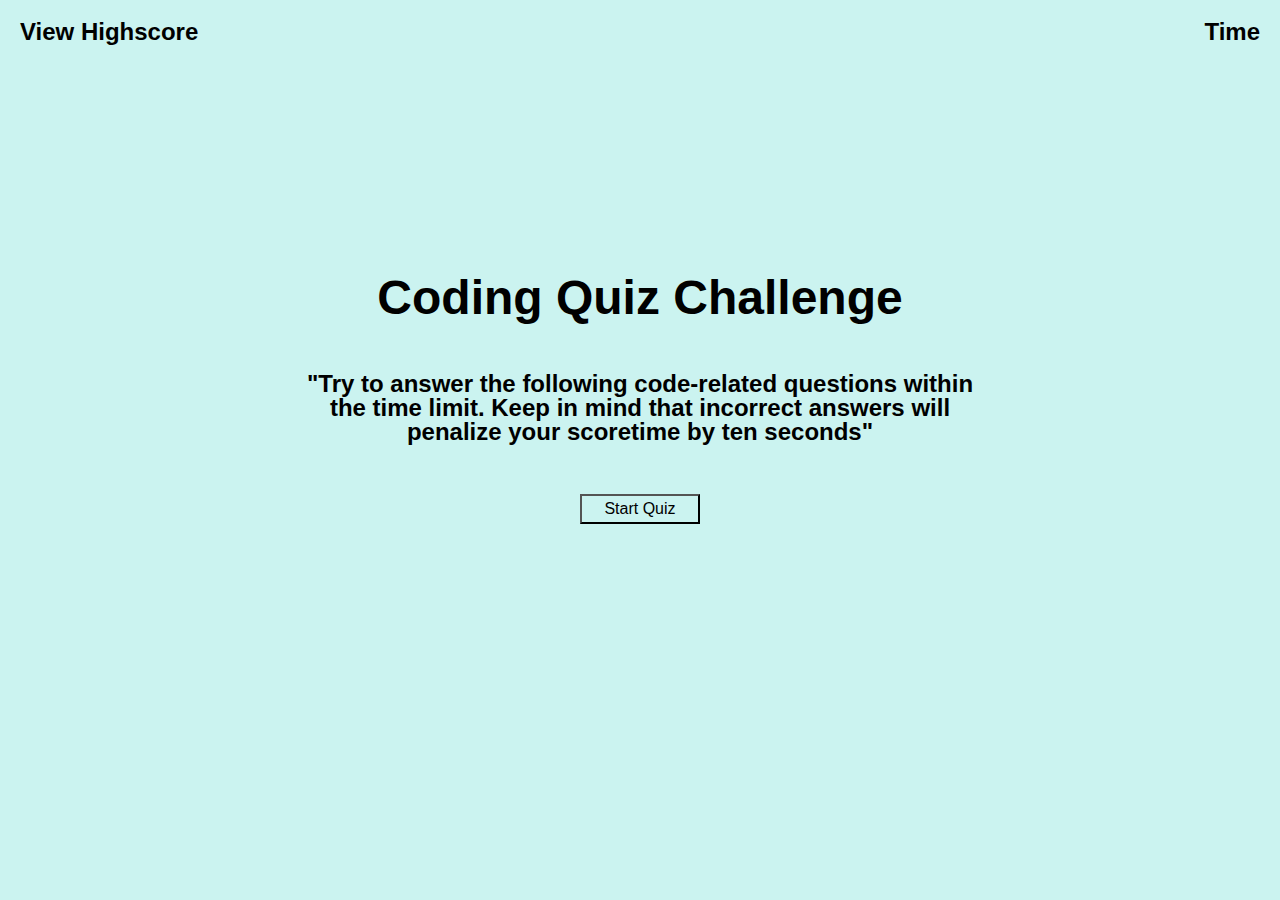
<file: index.html>
<!DOCTYPE html>
<html>

<head>
  <meta charset="UTF-8">
  <title>Coding Quiz Challenge</title>
  <meta name="viewport" content="width=device-width, initial-scale=1" />
  <link rel="stylesheet" type="text/css" href="./assets/css/reset.css">
  <link rel="stylesheet" type="text/css" href="./assets/css/style.css" />
</head>

<body>
    <header>
        <a href="./highscore.html">View Highscore</a>
        <p id="time">Time</p>
    </header>
    <main>
        <div id="container">
            <h1>Coding Quiz Challenge</h1>
            <h2 id="sub-heading">"Try to answer the following code-related questions within the time limit. Keep in mind that incorrect answers will penalize your scoretime by ten seconds"</h2>
            <ul id="choise">
               
                <li id="0" data-index="0"></li>
                <li id="1" data-index="1">qq</li>
                <li id="2" data-index="2">aa</li>
                <li id="3" data-index="3">zz</li>
            </ul>
           <div class="form">
            <div id="initial">Enter intials: <input type="text" id="name"></div>

            <button id="submit">Submit</button>
           </div>
            <button id="start">Start Quiz</button>
            
            
            <h2 id="answer"></h2>
        </div>
    </main>
    <script src="./assets/js/script.js"></script>
</body>

</html>
</file>
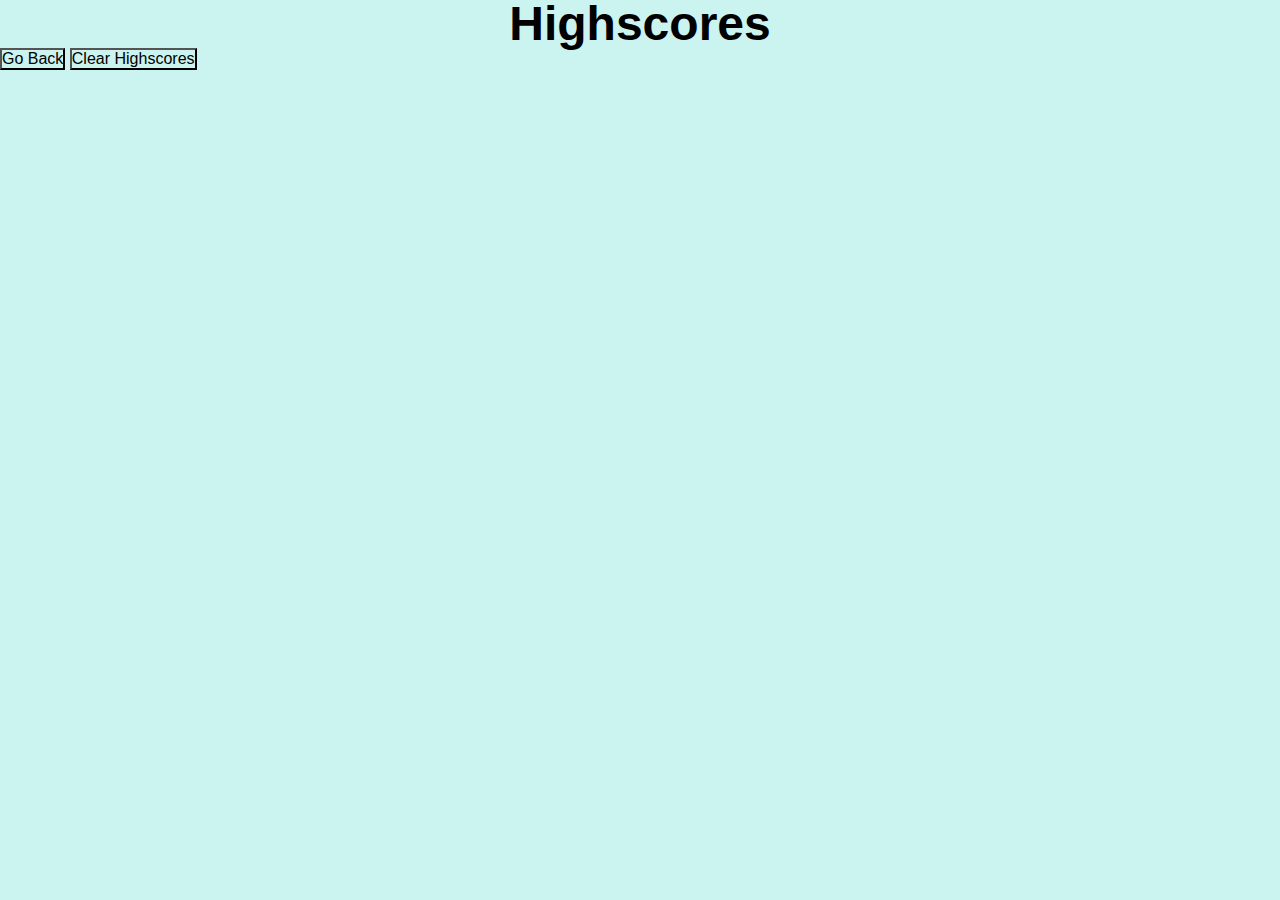
<file: highscore.html>
<!DOCTYPE html>
<html>

<head>
  <meta charset="UTF-8">
  <title>Highscore</title>
  <meta name="viewport" content="width=device-width, initial-scale=1" />
  <link rel="stylesheet" type="text/css" href="./assets/css/reset.css">
  <link rel="stylesheet" type="text/css" href="./assets/css/style.css" />
</head>
<body>
    <main>
        <div class="container">
        <h1>Highscores</h1>
        <ul id="list">

        </ul>
        <button id="back" onclick="window.location.href='./index.html'">Go Back</button>
        <button id="clear">Clear Highscores </button>
    </div>
    </main>
    <script src="./assets/js/Highscore-script.js"></script>
</body>
</html>
</file>
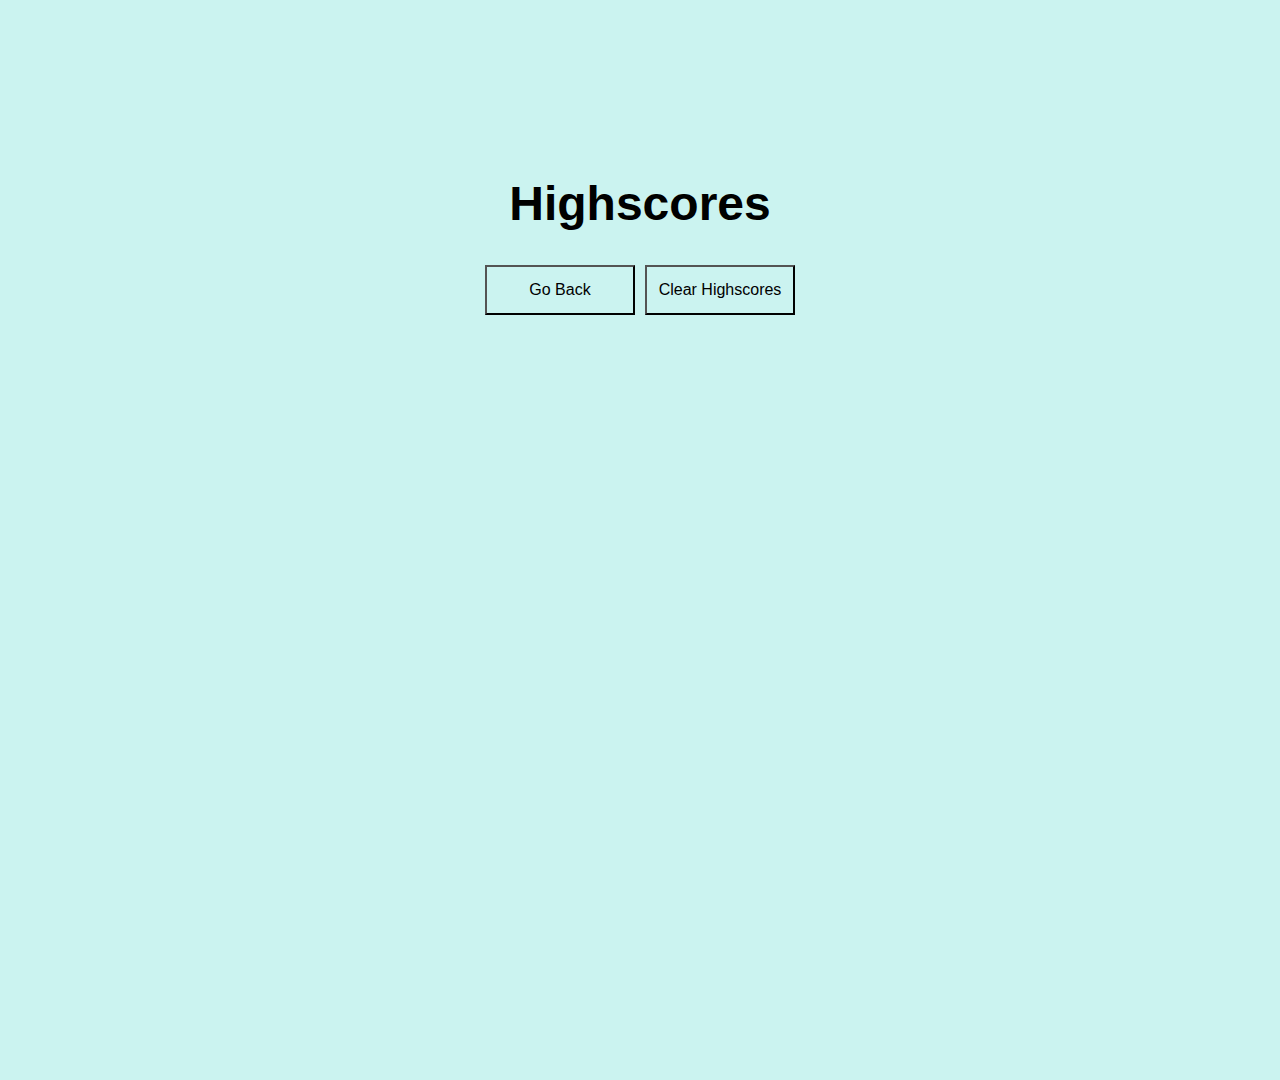
<file: Highscore.html>
<!DOCTYPE html>
<html>

<head>
  <meta charset="UTF-8">
  <title>Highscore</title>
  <meta name="viewport" content="width=device-width, initial-scale=1" />
  <link rel="stylesheet" type="text/css" href="./assets/css/reset.css">
  <link rel="stylesheet" type="text/css" href="./assets/css/Highscore-style.css" />
</head>
<body>
    <main>
        <div class="container">
        <h1>Highscores</h1>
        <ul id="list">

        </ul>
        <button id="back" onclick="window.location.href='./index.html'">Go Back</button>
        <button id="clear">Clear Highscores </button>
    </div>
    </main>
    <script src="./assets/js/Highscore-script.js"></script>
</body>
</html>
</file>
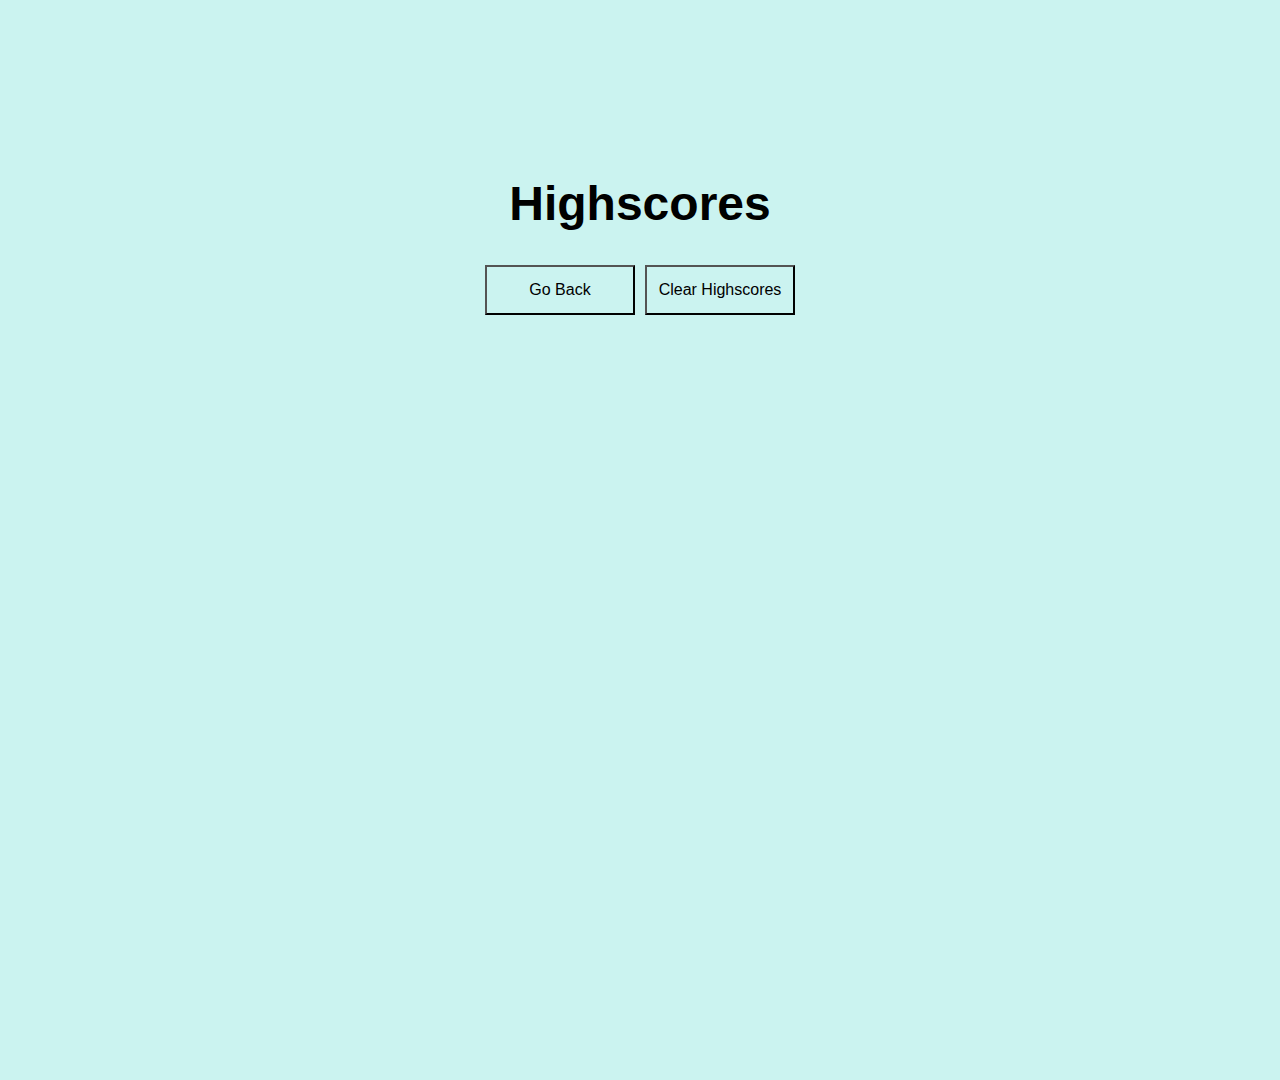
<file: Highscore/Highscore.html>
<!DOCTYPE html>
<html>

<head>
  <meta charset="UTF-8">
  <title>Highscore</title>
  <meta name="viewport" content="width=device-width, initial-scale=1" />
  <link rel="stylesheet" type="text/css" href="../assets/css/reset.css">
  <link rel="stylesheet" type="text/css" href="../assets/css/Highscore-style.css" />
</head>
<body>
    <main>
        <div class="container">
        <h1>Highscores</h1>
        <ul id="list">

        </ul>
        <button id="back" onclick="window.location.href='./index.html'">Go Back</button>
        <button id="clear">Clear Highscores</button>
    </div>
    </main>
    <script src="../assets/js/Highscore-script.js"></script>
</body>
</html>
</file>
<file: assets/css/style.css>
:root{
    --color : #cbf3f0;
}

*{
    background-color: var(--color);
}

header{
    display: flex;
    justify-content: space-between;
    padding: 20px;
    font-size: 1.5em;
    font-weight: bold;
}

a{
    text-decoration: none;
    color: black;
}

a:hover{
    font-size: 30px ;
    color: red;
}

h1{
    text-align: center;
    font-size: 3em;
}

li{
    font-size: 1.5em;
    background-color: var(--color);
    width: 300px;
    height: 40px;
    margin: 15px;
    text-align: center;
    padding-top: 6px;
    border-radius: 200px 0px 200px 0px;
    box-shadow: 0px 0px 5px 1px rgba(0,0,0,0.7);
}

li:hover{
    box-shadow: inset 0px 0px 8px 2px rgba(0,0,0,1);
}

.form{
    display: flex;
    flex-wrap: wrap;
    flex: 0 0 1000px;
    width: 100%;
    text-align: center;
    justify-content: center;
}

.hidden{
    display: none;
}

#container{
    padding-top: 30px;
    display: flex;
    flex-wrap: wrap;
    justify-content: center;
    align-items: center;
    margin-left: 15%;
    margin-right: 15%;
    margin-top: 20vh;
}

#sub-heading{
    width : 75%;
    font-size: 1.5em;
    text-align: center;
    margin: 50px;
}

#initial{
    width: 40%;
    font-size: 20px;
    text-align: center;
    
}

#submit{
    width: 85px;
    height: 28px;
    font-size: 20px;
    
}

#start{
    height: 30px;
    width: 120px;
    margin-left: auto;
    margin-right: auto;
}

#answer{
    margin-left: auto;
    margin-right: auto;
    text-align: center;
    position: absolute;
    margin-top: 40%;
}

@media screen and (max-width: 700px){
    header {
        display: flex;
        justify-content: space-between;
        padding: 30px;
        font-size: 1em;
        font-weight: bold;
        
    }

    h1{
        margin-top: 75px;
        margin-bottom: 50px;
        text-align: center;
    }

    .form{
        flex: 0 0 668px;
        margin-top: 50px;
    }

    #container{
        margin-top: 0;
        height: 60vh;
    }
    
    #sub-heading{
        margin:0%;
        width: 100%;
    }

    #initial {
        font-size: 15px;
        text-align: center;
    }

    #submit {
        width: 57px;
        height: 22px;
        font-size: 13px;
    }

    #start{
        margin-top: 20px;
    }

    #answer{
        margin-top: 500px;
    }  
}

@media screen and (min-width: 700px){
    #answer{
        margin-top: 500px;
    }
}

@media screen and (min-width: 1600px){
    h1{
        position: absolute;
        margin-top: -10%
    }

    .form{
        position: absolute;
        margin-top: 10%;
    }

    #initial{
        width:25%;
    }

    #start{
        position: absolute;
        margin-top: 20%;
    }
}
</file>
<file: assets/css/Highscore-style.css>
:root{
    --color : #cbf3f0;
}

*{
    background-color: var(--color);
}

h1{
    width: 100%;
    font-size: 3em;
    height: 75px;
}

li {
    font-size: 1.5em;
    background-color: var(--color);
    width: 300px;
    height: 40px;
    margin: 5px;
    text-align: center;
    padding-top: 6px;
    border-radius: 200px 0px 200px 0px;
    box-shadow: 0px 0px 5px 1px rgba(0,0,0,0.7);
}

.container {
    display: flex;
    flex : 0 0 1000px;
    flex-wrap: wrap;
    text-align: center;

    margin-left: 15%;
    margin-right: 15%;
    margin-top: 20vh;
    justify-content: center;
}

#list{
    display: flex ;
    flex-direction: column;
    width: 100%;
    align-items: center;
    margin-bottom: 10px;
}

#back{
    height: 50px;
    width: 150px;
    margin-right: 10px;
}

#clear{
    height: 50px;
    width: 150px;
    
}

@media screen and (max-width: 460px){
    #back{
        height: 50px;
        width: 100px;
        margin-right: 10px;
        margin-bottom: 20px;
    }

    #clear{
        height: 50px;
        width: 100px;
        
    }
}
</file>
